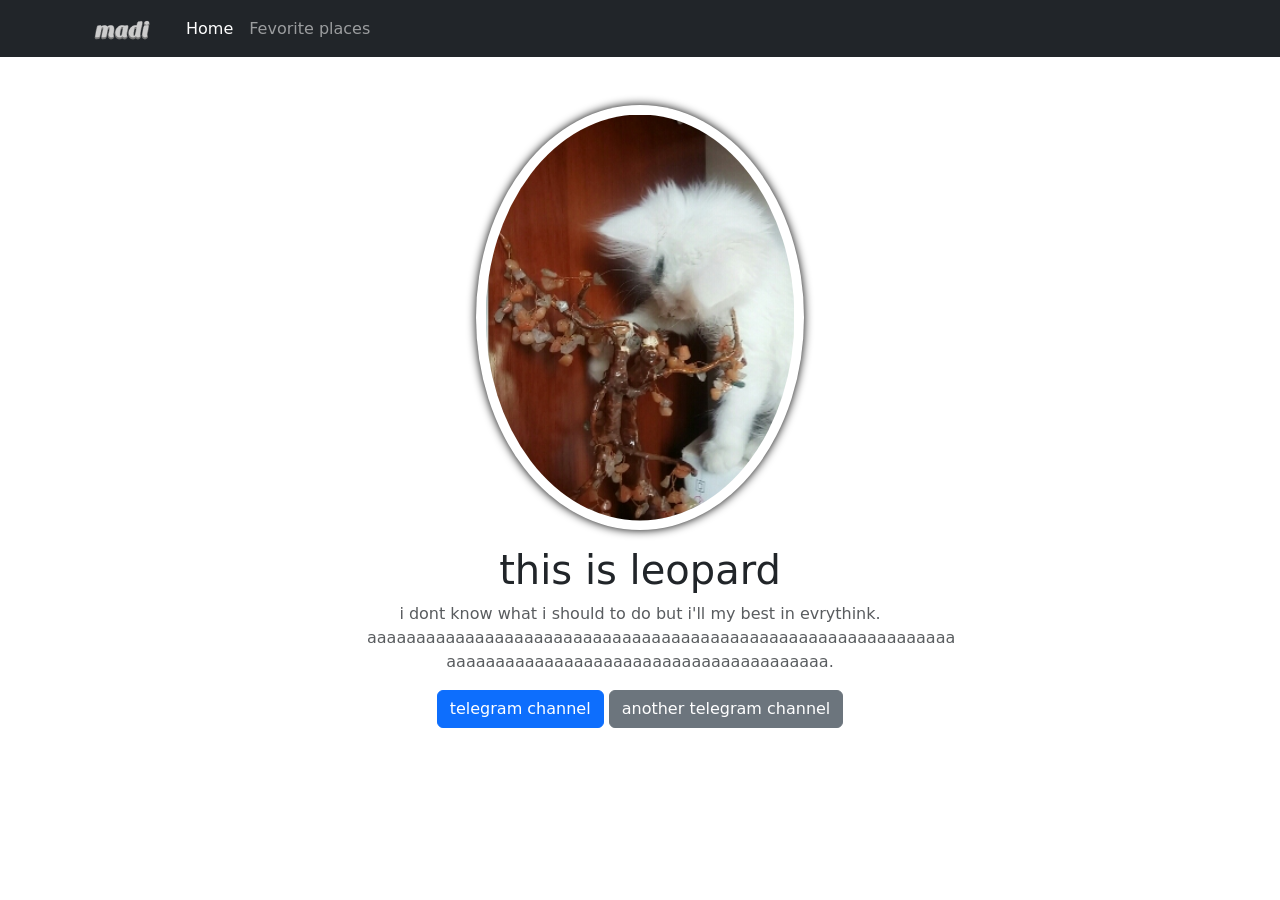
<file: html/index.html>
<!DOCTYPE html>
<html lang="en">
<head>
    <meta charset="UTF-8">
    <meta name="viewport" content="width=device-width, initial-scale=1.0">
    <title>Madina Akbarova</title>
    <link href="https://cdn.jsdelivr.net/npm/bootstrap@5.3.8/dist/css/bootstrap.min.css" rel="stylesheet" integrity="sha384-sRIl4kxILFvY47J16cr9ZwB07vP4J8+LH7qKQnuqkuIAvNWLzeN8tE5YBujZqJLB" crossorigin="anonymous">
    <script src="https://cdn.jsdelivr.net/npm/@popperjs/core@2.11.8/dist/umd/popper.min.js" integrity="sha384-I7E8VVD/ismYTF4hNIPjVp/Zjvgyol6VFvRkX/vR+Vc4jQkC+hVqc2pM8ODewa9r" crossorigin="anonymous"></script>
<script src="https://cdn.jsdelivr.net/npm/bootstrap@5.3.8/dist/js/bootstrap.min.js" integrity="sha384-G/EV+4j2dNv+tEPo3++6LCgdCROaejBqfUeNjuKAiuXbjrxilcCdDz6ZAVfHWe1Y"
 crossorigin="anonymous"></script>
<link rel="apple-touch-icon" sizes="180x180" href="apple-touch-icon.png">
<link rel="icon" type="image/png" sizes="32x32" href="favicon-32x32.png">
<link rel="icon" type="image/png" sizes="16x16" href="favicon-16x16.png">
<link rel="manifest" href="site.webmanifest">
    <style>
      .rounded-img {
        width: 60%;
        border-radius: 50%;
        box-shadow: 0 0 10px rgb(0, 0, 0.4);
        padding: 0.6em;
        margin-bottom: 1em;
      }
    </style>
</head>
    <body>
      <nav class="navbar navbar-expand-lg navbar-dark bg-dark">
  <div class="container">
    <a class="navbar-brand p-0" href="/">
      <img src="madi.png" alt="eror"  width="80">
    </a>
    <button class="navbar-toggler" type="button" data-bs-toggle="collapse" data-bs-target="#navbarNav" aria-controls="navbarNav" aria-expanded="false" aria-label="Toggle navigation">
      <span class="navbar-toggler-icon"></span>
    </button>
    <div class="collapse navbar-collapse" id="navbarNav">
      <ul class="navbar-nav">
        <li class="nav-item">
          <a class="nav-link active" aria-current="page" href="index.html">Home</a>
        </li>
        <li class="nav-item">
          <a class="nav-link" href="places.html">Fevorite places</a>
        
        </li>
      </ul>
    </div>
  </div>
</nav>
      <div class="container text-center my-5">
        <div class="row">
          <div class="col-lg-6 col-md-8 mx-auto">
            <img class="rounded-img" src="img.jpg" alt="eror">
            <h1 class="fw-ligt">this is leopard</h1>
            <p class="leed text-muted">
            i dont know what i should to do but i'll my best in evrythink. aaaaaaaaaaaaaaaaaaaaaaaaaaaaaaaaaaaaaaaaaaaaaaaaaaaaaaaaaaaa   aaaaaaaaaaaaaaaaaaaaaaaaaaaaaaaaaaaaaaa.
          </p>
          <a
           href="https://t.me/Renkornatsiya1" 
           target="_blank"
           class="btn btn-primary">
        
            telegram channel
          </a>
          <a
           href=" https://t.me/kiranbnlll" 
           target="_blank"
           class="btn btn-secondary">
        
            another telegram channel
          </a>
          </div>
        </div>
      </div>
    </body>
    </html>
</file>
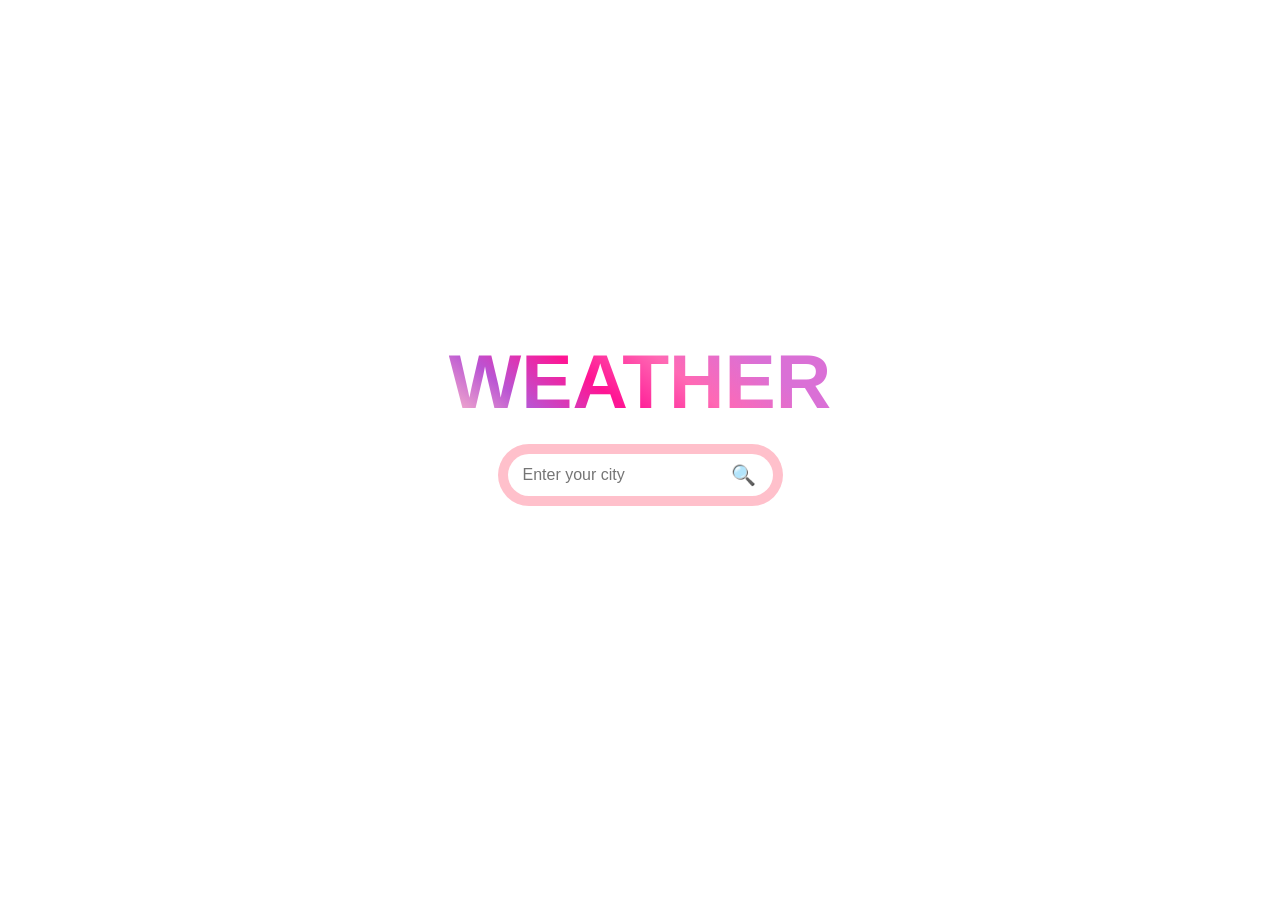
<file: weather_app/weather_app/index.html>
<!doctype html>
<html lang="en">
  <head>
    <meta charset="UTF-8" />
    <meta name="viewport" content="width=device-width, initial-scale=1.0" />
    <title>Weather app</title>
    <link rel="stylesheet" href="styles.css" />
  </head>
  <body>
    <div class="wrapper">
      <div class="container">
        <h1>Weather</h1>
      </div>
    </div>
    <div class="main-content">
  <section class="form-box">
    <form id="searchForm">
      <div class="InputBox">
        <input id="cityInput" type="text" required placeholder="Enter your city" />
        <button type="submit">🔍</button>
      </div>
    </form>
  </section>

  <div id="weather" class="weather-card"></div> 
</div>

    <div class="week" id="weekForecast"></div>

    <script src="script.js" defer></script>
  </body>
</html>
</file>
<file: weather_app/weather_app/styles.css>
body {
   font-family: Arial, Helvetica, sans-serif;  
   text-align: center;
   background-image: url(https://images.unsplash.com/photo-1534271057238-c2c170a76672?q=80&w=870&auto=format&fit=crop&ixlib=rb-4.1.0&ixid=M3wxMjA3fDB8MHxwaG90by1wYWdlfHx8fGVufDB8fHx8fA%3D%3D);
   background-size: cover;
   background-repeat: no-repeat;
   background-position: center;
   height: 100vh;
   margin: 0;
   max-width: 100%;
   display: flex;
   justify-content: center;
   align-items: center; 
   flex-direction: column;
}


p {
color: #444; /* soft gray*/
font-family: italic bold;
}

#searchForm {

  background: pink;
  padding: 10px;
  border-radius: 40px;
  backdrop-filter: blur(10px);
  display: inline-flex;
}

.InputBox {
  position: relative;
  display: flex;
  align-items: center;
  width: 100%; /* adjust as needed */
  max-width: 400px; /* adjust as needed */
}

#cityInput {
  width: 100%;
  padding: 12px 50px 12px 15px; /* extra padding on right for the button */
  border: 0px solid #0a2540;
  border-radius: 25px;
  font-size: 16px;
  outline: none;
}

#cityInput:focus {
  border-color: #7d4caf; /* change color when focused */
}

.InputBox button {
  position: absolute;
  right: 5px;
  background: none;
  border: none;
  font-size: 20px;
  cursor: pointer;
  padding: 8px 12px;
  border-radius: 50%;
  transition: background-color 0.3s;
}

.InputBox button:hover {
  background-color:#18adb8;
  backdrop-filter: blur(10px);
}

.weather-card h2 {
  font-size: 40px;
  font-weight: bold;
  margin: 10px 0;
  color: #0a2540;
}

 .weather-card {
  margin-top: 20px;
  padding: 20px;
  border-radius: 20px;
  background: rgba(255,255,255,0.2);
  backdrop-filter: blur(10px);
}

.forecast {
  margin-top: 20px;
  display: flex;
  gap: 10px;
  justify-content: center;
}

.day {
  background: rgba(255, 255, 255, 0.693);
  padding: 10px;
  border-radius: 15px;
  width: 60px;
}

.temp{

  font-size: 40px;
  font-weight: bold;
  margin: 10px 0;
  color:#0a2540
}

.sweet {

margin-top: 10px;
font-size: 14px;
color: #e0e5e9;
font-style: italic,bold;

}


.week {
display: flex;
gap: 10px;
margin-top: 15px;

}


.day{
  background: rgba(255,255,255,0.15);
  padding: 10px;
  border-radius: 10px;
  backdrop-filter: blur(5px) ;
  text-align: center;
  color: white;
}

* {
  box-sizing: border-box
}

:root {
  --color-1: orchid;
  --color-2: hotpink;
  --color-3: deeppink;
  --color-4: mediumorchid;
  --color-5: pink;
}


.wrapper {
 
  line-height: 1;
  min-height: 100%;
  display: grid;
  place-items: center;
  min-height: calc(10vh - 1px);
}

h1 {
  font-family: "Exo", sans-serif;
  font-size: 6vw;  /* CHANGED: Made smaller from 6vw to 4vw */
  font-weight: 900;
  width: -webkit-min-content;
  width: -moz-min-content;
  width: min-content;
  margin: auto;
  text-transform: uppercase;
  background: linear-gradient(219deg,
  orchid 20%,
  hotpink 40%,
  deeppink 60%,
  mediumorchid 80%,
  pink 100%
);

background-clip: text;
-webkit-background-clip: text;
color: transparent;
}

.container {
  padding: 1.5rem;   
  text-align: center;
  
}
</file>
